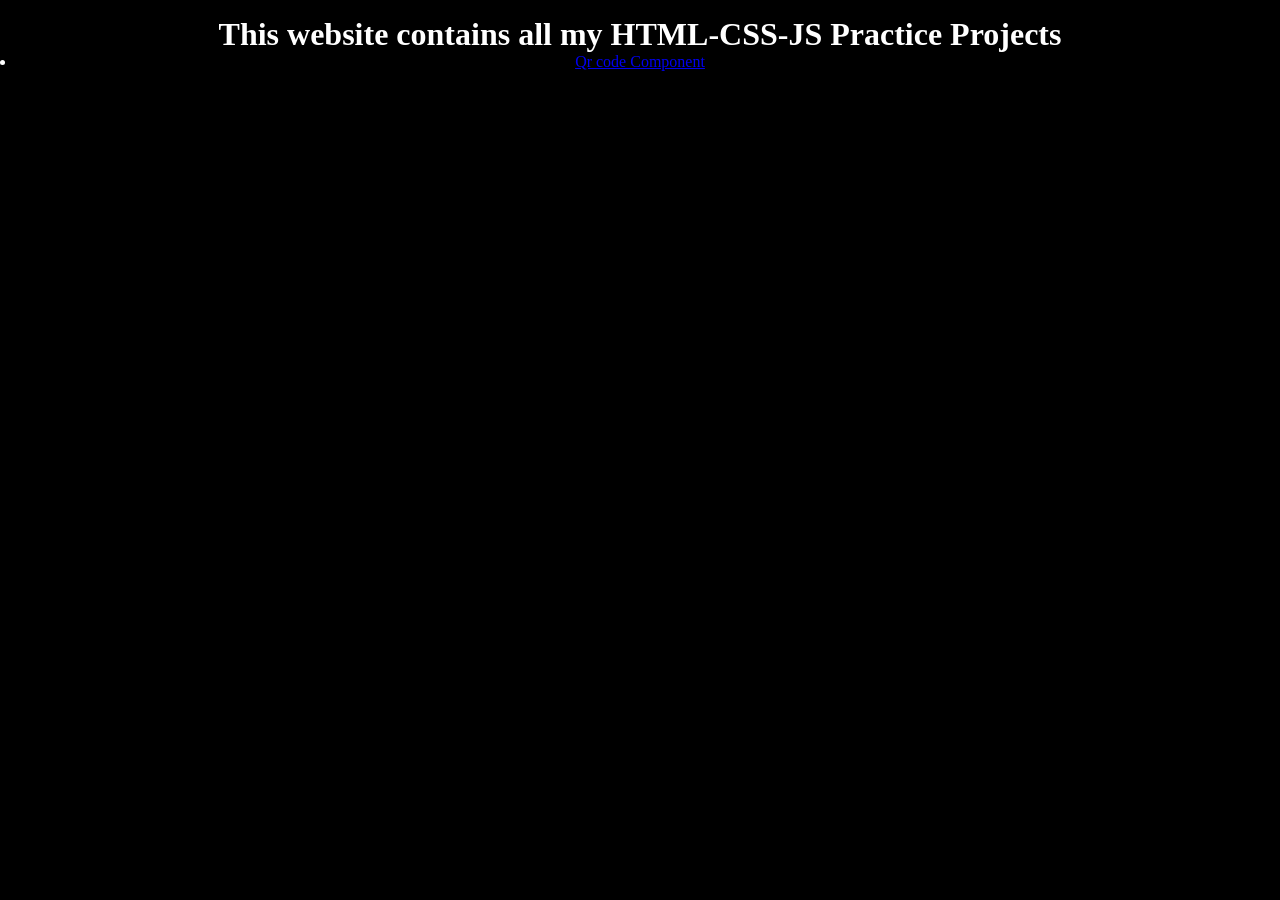
<file: index.html>
<!DOCTYPE html>
<html lang="en">
<head>
    <meta charset="UTF-8">
    <meta name="viewport" content="width=device-width, initial-scale=1.0">
    <title>Html-Css-Js-Practice</title>
    <link rel="stylesheet" href="style.css">
</head>
<body>
    <div class="app">
        <h1>This website contains all my HTML-CSS-JS Practice Projects</h1>

        <div class="projects__container">
            <ul>
                <li><a href="./01-qr-code-component/index.html">Qr code Component</a></li>
            </ul>
        </div>
    </div>
</body>
</html>
</file>
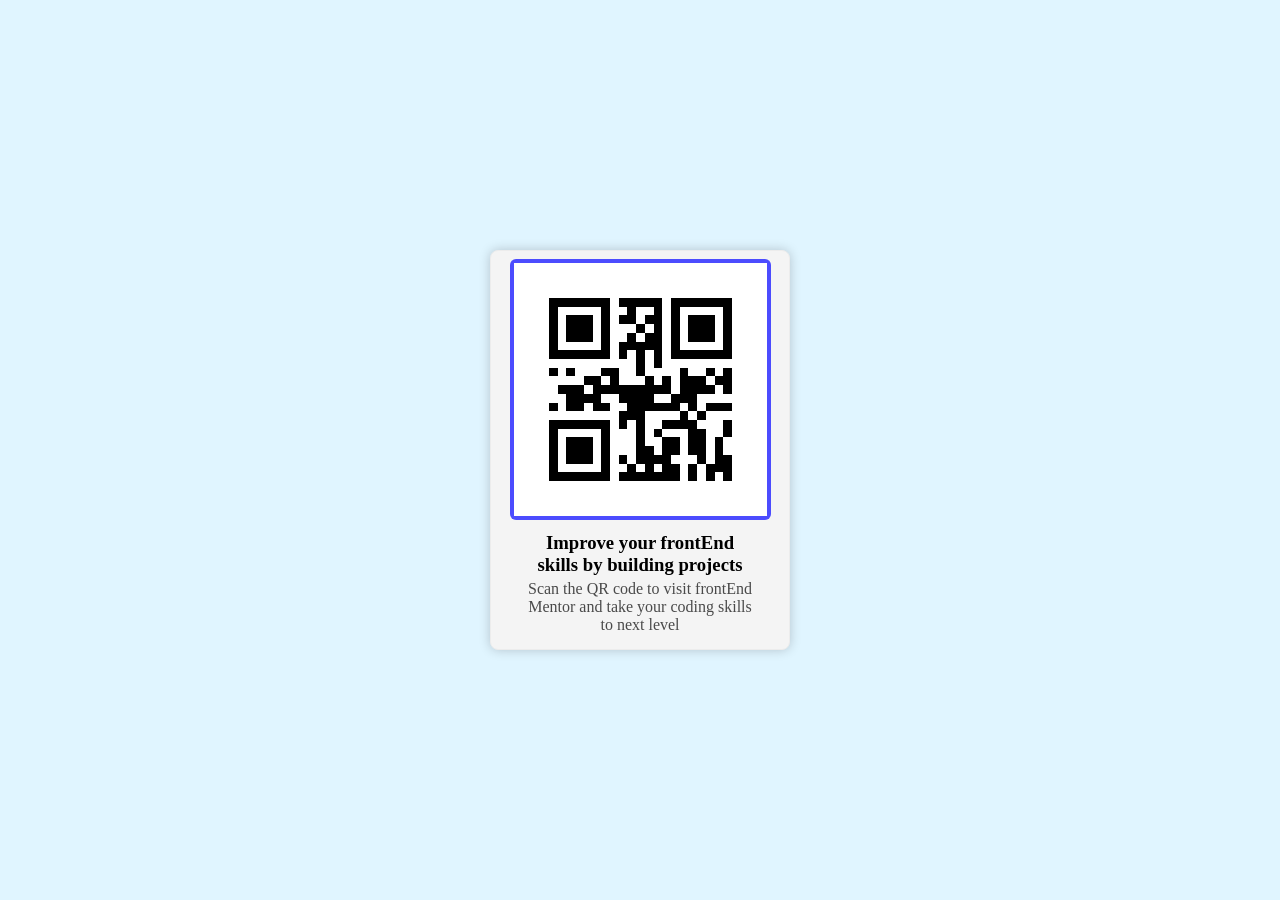
<file: 01-qr-code-component/index.html>
<!DOCTYPE html>
<html lang="en">
<head>
    <meta charset="UTF-8">
    <meta name="viewport" content="width=device-width, initial-scale=1.0">
    <title>Document</title>
    <link rel="stylesheet" href="style.css">
</head>
<body>
    <div class="app">
        <div class="card">
            <div class="card__img">
                <img src="./qrcode.svg" alt="qr_code">
            </div>
            <div class="card__text">
                <h3>Improve your frontEnd skills by building projects</h3>
                <p>Scan the QR code to visit frontEnd Mentor and take your coding skills to next level</p>
            </div>
        </div>
    </div>
</body>
</html>
</file>
<file: style.css>
* {
    margin: 0;
    padding: 0;
    box-sizing: border-box;
}

html, body {
    min-height: 100vh;
    width: 100%;
}

body {
    padding: 1rem;
    background-color: black;
    color: white;
}

.app {
    height: 100%;
    width: 100%;
    text-align: center;
}
</file>
<file: 01-qr-code-component/style.css>
* {
    margin: 0;
    padding: 0;
    box-sizing: border-box;
}

body {
    min-height: 100vh;
    width: 100%;
    background-color: #e0f5ff;
    display: flex;
    align-items: center;
    justify-content: center;
}

.app {
    display: flex;
    justify-content: center;
    align-items: center;
    height: 100%;
    width: 100%;
    margin-inline: auto;
}

.card {
    box-shadow: 0px 0px 12px rgba(0, 0, 0, 0.2);
    background-color: rgb(244, 244, 244);
    padding: 8px 4px;
    border: 1px solid rgb(236, 236, 236);
    border-radius: 8px;
    height: 400px;
    width: 300px;
   
}

.card__img {
    padding: 4px;
    width: 90%;
    margin-inline: auto;
     background-color: rgb(76, 76, 254);
     border-radius: 6px;
     overflow: hidden;
     display: grid;
     place-items: center;
}

.card__img img {
    height: 100%;
    width: 100%;
    object-fit: contain;
}

.card__text {
    margin-top: 12px;
    max-width: 80%;
    margin-inline: auto;
    text-align: center;
}

.card__text h3 {
    margin-bottom: 4px;
}

.card__text p {
    color: rgb(74, 74, 74);
}
</file>
